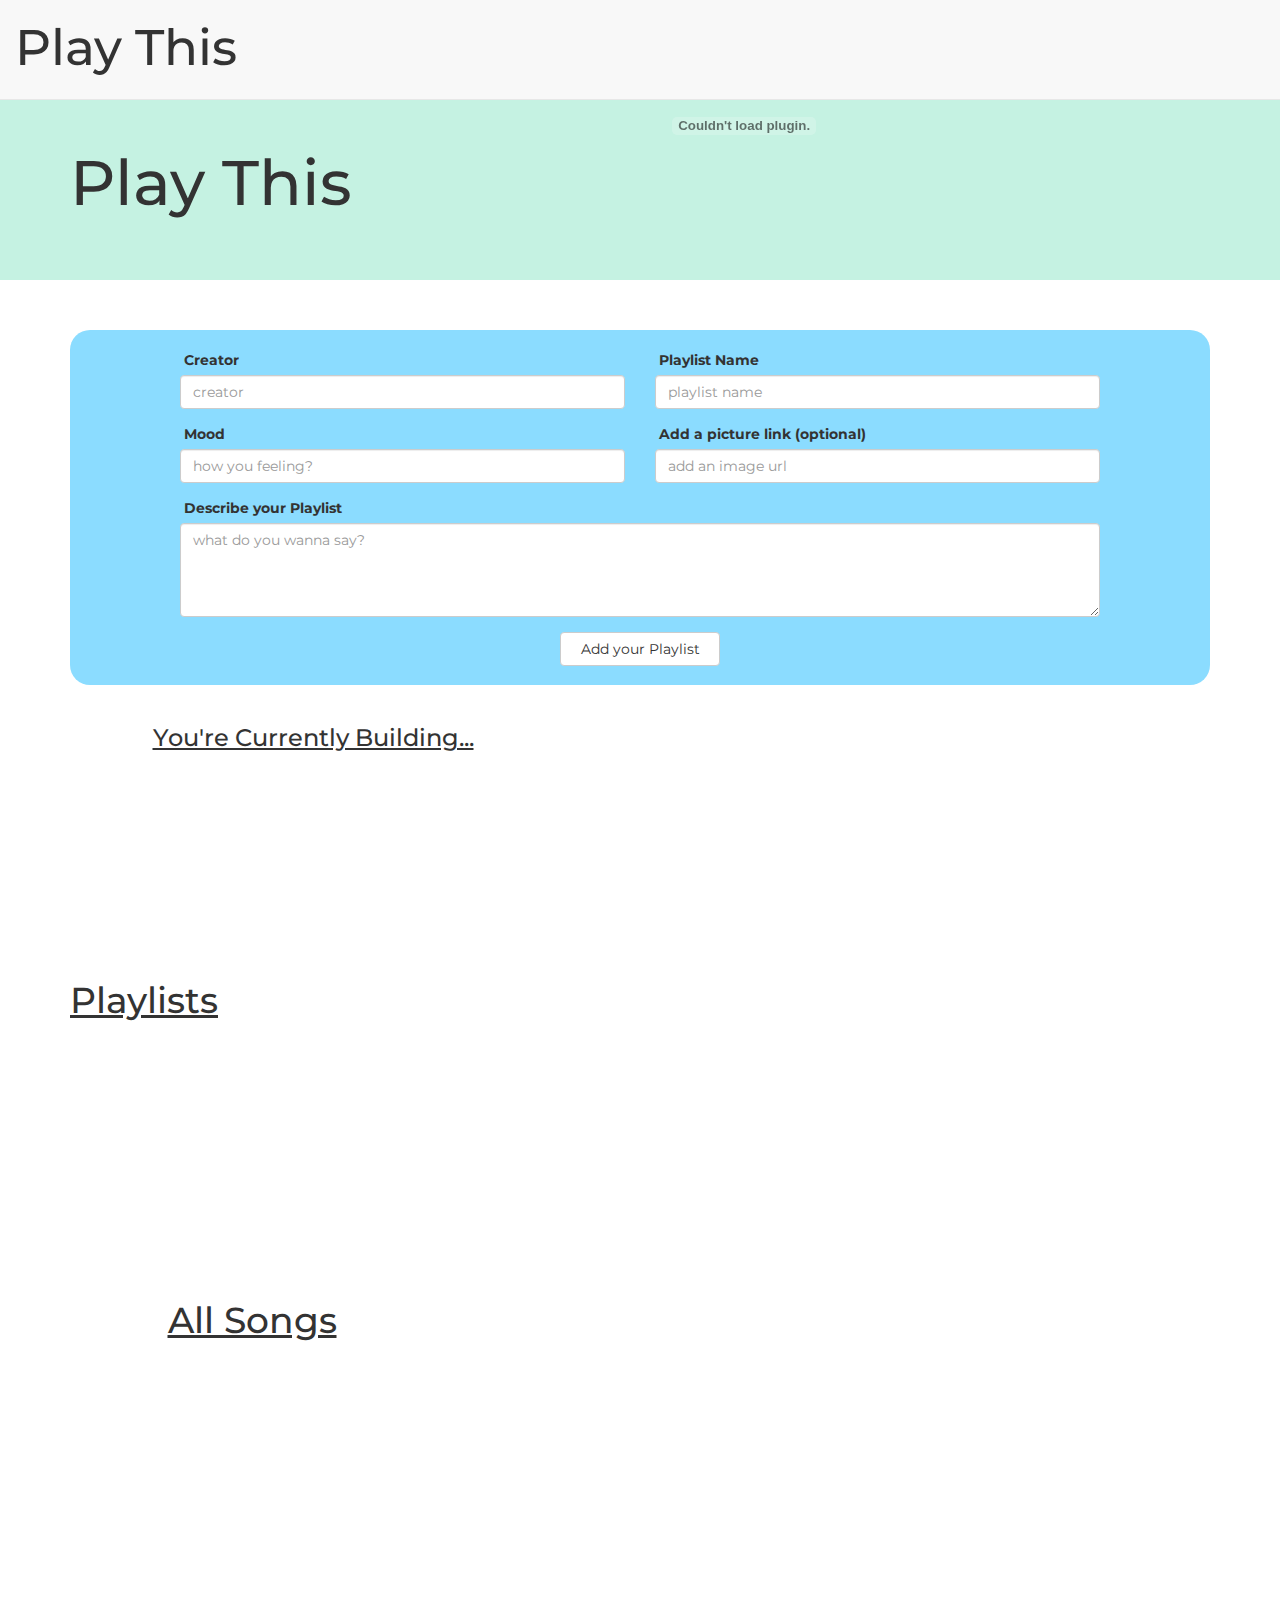
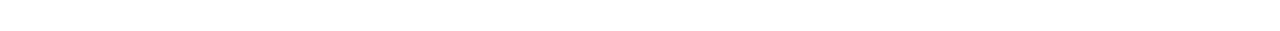
<file: index.html>
<!DOCTYPE html>
<html lang="en">
<head>
  <meta charset="UTF-8">
  <title>Playlists</title>
  <link rel="stylesheet" href="https://maxcdn.bootstrapcdn.com/bootstrap/3.3.5/css/bootstrap.min.css">
  <link href='http://fonts.googleapis.com/css?family=Montserrat' rel='stylesheet' type='text/css'>
  <link rel="stylesheet" type="text/css" href="css/stylesheet.css">
  <script src="https://cdn.firebase.com/js/client/2.2.9/firebase.js"></script>
  <script src="https://connect.soundcloud.com/sdk-2.0.0.js"></script>
</head>
<body>

  <nav class = 'navbar navbar-default navbar-fixed-top'>
    <div class = 'container-fluid'>
      <div class = 'row'>
         <div class = 'col-xs-12'>
          <h1 class = 'page-heading navbar-header navbar-left'>Play This</h1>
            <div class = 'navbar col-xs-offset-2'>
            <object height="81" width="100%" id="player" classid="clsid:D27CDB6E-AE6D-11cf-96B8-444553540000">
              <param name="movie" value="http://player.soundcloud.com/player.swf?url=http%3A%2F%2Fsoundcloud.com%2Fmatas%2Fhobnotropic&enable_api=true&object_id=myPlayer"></param>
              <param name="allowscriptaccess" value="always"></param>
              <embed allowscriptaccess="always" height="81" src="http://player.soundcloud.com/player.swf?url=http%3A%2F%2Fsoundcloud.com%2Fmatas%2Fhobnotropic&enable_api=true&object_id=myPlayer" type="application/x-shockwave-flash" width="100%" name="myPlayer"></embed>
            </object>
            </div>
          </div>
      </div>
    </div>
  </nav>

  <div class = 'jumbotron'>
    <div class = 'container'>

      <h1>Play This</h1>

    </div>
  </div>

  <div class = 'container'>

    <div class = 'row create-playlist'>

      <form>


        <br>
        <div class = 'form-group col-xs-offset-1 col-xs-5'>
          <label for = 'playlist-creator'>&nbsp;Creator</label>
          <input type = 'text' class = 'form-control' id = 'playlist-creator' placeholder = 'creator'>
        </div>

        <div class = 'form-group col-xs-offest-6 col-xs-5'>
          <label for = 'playlist-name'>&nbsp;Playlist Name</label>
          <input type = 'text' class = 'form-control' id = 'playlist-name' placeholder = 'playlist name'>
        </div>

        <div class = 'form-group col-xs-offset-1 col-xs-5'>
          <label for = 'playlist-mood'>&nbsp;Mood</label>
          <input type = 'text' class = 'form-control' id = 'playlist-mood' placeholder = 'how you feeling?'>
        </div>

        <div class = 'form-group col-xs-offest-6 col-xs-5'>
          <label for = 'playlist-picture'>&nbsp;Add a picture link (optional)</label>
          <input type = 'text' class = 'form-control' id = 'playlist-picture' placeholder = 'add an image url'>
        </div>

        <div class = 'form-group col-xs-offset-1 col-xs-10'>
          <label for = 'playlist-description'>&nbsp;Describe your Playlist</label>
          <textarea rows = '4' class = 'form-control' name = 'describe-playlist' id = 'playlist-description' placeholder = 'what do you wanna say?'></textarea>
        </div>

        <div class = 'form-group col-xs-offset-5 col-xs-2'>
          <button type = 'submit' id = 'add-playlist' class = 'btn btn-default btn-block'>Add your Playlist</button>
        </div>

      </form>

    </div>

    <div class = 'row create-song'>

      <form>

        <br><br><br>
        <div class = 'form-group col-xs-offset-1 col-xs-5'>
          <label for = 'song-artist'>&nbsp;Artist</label>
          <input type = 'text' class = 'form-control' id = 'song-artist' placeholder = 'song artist'>
        </div>

        <div class = 'form-group col-xs-offest-6 col-xs-5'>
          <label for = 'song-title'>&nbsp;Song Title</label>
          <input type = 'text' class = 'form-control' id = 'song-title' placeholder = 'song title'>
        </div>

        <div class = 'form-group col-xs-offset-1 col-xs-5'>
          <label for = 'song-genre'>&nbsp;Genre</label>
          <input type = 'text' class = 'form-control' id = 'song-genre' placeholder = 'genre'>
        </div>

        <div class = 'form-group col-xs-offest-6 col-xs-5'>
          <label for = 'song-link'>&nbsp;Soundcloud URL (optional)</label>
          <input type = 'text' class = 'form-control' id = 'song-link' placeholder = 'soundcloud url'>
        </div>

        <div class = 'form-group col-xs-offset-5 col-xs-2'>
          <button type = 'submit' id = 'submit-song' class = 'btn btn-default btn-block'>Add song to Playlist</button>
        </div>

        <div class = 'form-group col-xs-offset-5 col-xs-2'>
          <button type = 'button' id = 'submit-playlist' class = 'btn btn-default btn-block'>Submit Playlist</button>
        </div>

      </form>

    </div>



     <div class = 'row'>
      <div class = 'row col-xs-offset-1 col-xs-10'>
        <div class = 'row'>

          <h3><u>You're Currently Building...</u></h3>

          <div class = 'show-playlist-temp'>
          </div>

        </div>
      </div>
     </div>

    <div class = 'row'>
      <div class = 'col-xs-12'>
       <h1><u>Playlists</u></h1>
        <div class = 'row' id = 'show-playlists'>

        </div>
      </div>
    </div>

    <div class = 'row'>
      <div class = 'col-xs-offset-1 col-xs-10'>
       <h1><u>All Songs</u></h1>
        <div class = 'row' id = 'song-list'>

        </div>
      </div>
    </div>

    <div class = 'row'>
      <div class = 'widget-here'>
      </div>
    </div>

  </div>

  <script type="text/javascript" src = 'https://code.jquery.com/jquery-2.1.4.min.js'></script>
  <script type="https://maxcdn.bootstrapcdn.com/bootstrap/3.3.5/js/bootstrap.min.js"></script>
  <script type="text/javascript" src = 'js/songs.js'></script>
  <script type="text/javascript" src = 'js/playlists.js'></script>
  <script type="text/javascript" src = "https://w.soundcloud.com/player/api.js"></script>
  <script type="text/javascript" src = 'js/DOM.js'></script>
  <script type="text/javascript" src = 'js/soundCloud.js'></script>
</body>
</html>


<!-- SoundCloud Widget <iframe allowtransparency="true" scrolling="no" frameborder="no" src="https://w.soundcloud.com/icon/?url=http%3A%2F%2Fsoundcloud.com%2Fuser3071713&color=orange_white&size=16" style="width: 16px; height: 16px;"></iframe> -->
</file>
<file: css/stylesheet.css>
body{
  font-family: 'Montserrat', sans-serif;
  padding-top: 80px;
}

form{
  height:355px;
  background-color: #8BDCFF;
  border-radius: 20px;
}

.page-heading{
  font-size: 50px;
}

.soundPlayer{
  border:1px solid black;
}

.modal {
    overflow-y: auto;
}

.navbar{
  height: 100px;
}

.jumbotron{
  height: 200px;
  background-color: #C5F2E2;
}

.create-song{
  display: none;
  margin-top: 100px;
}

.temp-show{
  overflow: auto;
  display: inline;
  height:100px;
}

.create-playlist{
  display: inline;
}


.playlist{
  position: relative;
  padding: 20px;
  height: 250px;
  background-size: cover;
  color: black;
  border-radius: 5px;
  background-color: #8BDCFF;
  opacity: 0.8;
  border: white 2px solid;
}

.show-playlist-temp{
  height:200px;
  overflow: auto;
  padding: 20px;
}

.playlist:hover{
  background-color: black;
  color:white;
}

.song{
  background-color: #A6FFC6;
  overflow: auto;
  padding:10px;
  height:215px;
  border-radius: 5px;
  border: white 2px solid;
}

.delete{
  background-color: #FF9A98;
  overflow: auto;
  padding:10px;
  height:215px;
  border-radius: 5px;
  border: white 2px solid;
}

.btn{
  overflow: hidden;
}

#show-playlists{
  min-height: 250px;

}

.playPlaylist{
  border: white 2px solid;
  height: 45px;
  font-size: 30px;
  border-radius: 10px;
}

.playPlaylist:hover{
  cursor: hand;
  cursor: pointer;
  background: #5D007A;
}

#song-list{
  margin-bottom: 100px;
  min-height: 180px;
}

.delete:hover{
  background-color: red;
  color :black;
  cursor: hand;
  cursor: pointer;
}

.remove-song{
  color:white;
}

.remove-song:hover{
  background-color: red;
  color: black;
  cursor: hand;
  cursor: pointer;
  border-radius: 2px;
}

.remove-songShowAfter{
  color:white;
}

.remove-songShowAfter:hover{
  background-color: red;
  color: black;
  cursor: hand;
  cursor: pointer;
  border-radius: 2px;
}

.songLink{
  color:white;
}

.songLink:hover{
  background-color: gray;
  color: black;
  cursor: hand;
  cursor: pointer;
  border-radius: 2px;
}

.songLinkShowAfter{
  color:white;
}

.songLinkShowAfter:hover{
  background-color: gray;
  color: black;
  cursor: hand;
  cursor: pointer;
  border-radius: 2px;
}
</file>
